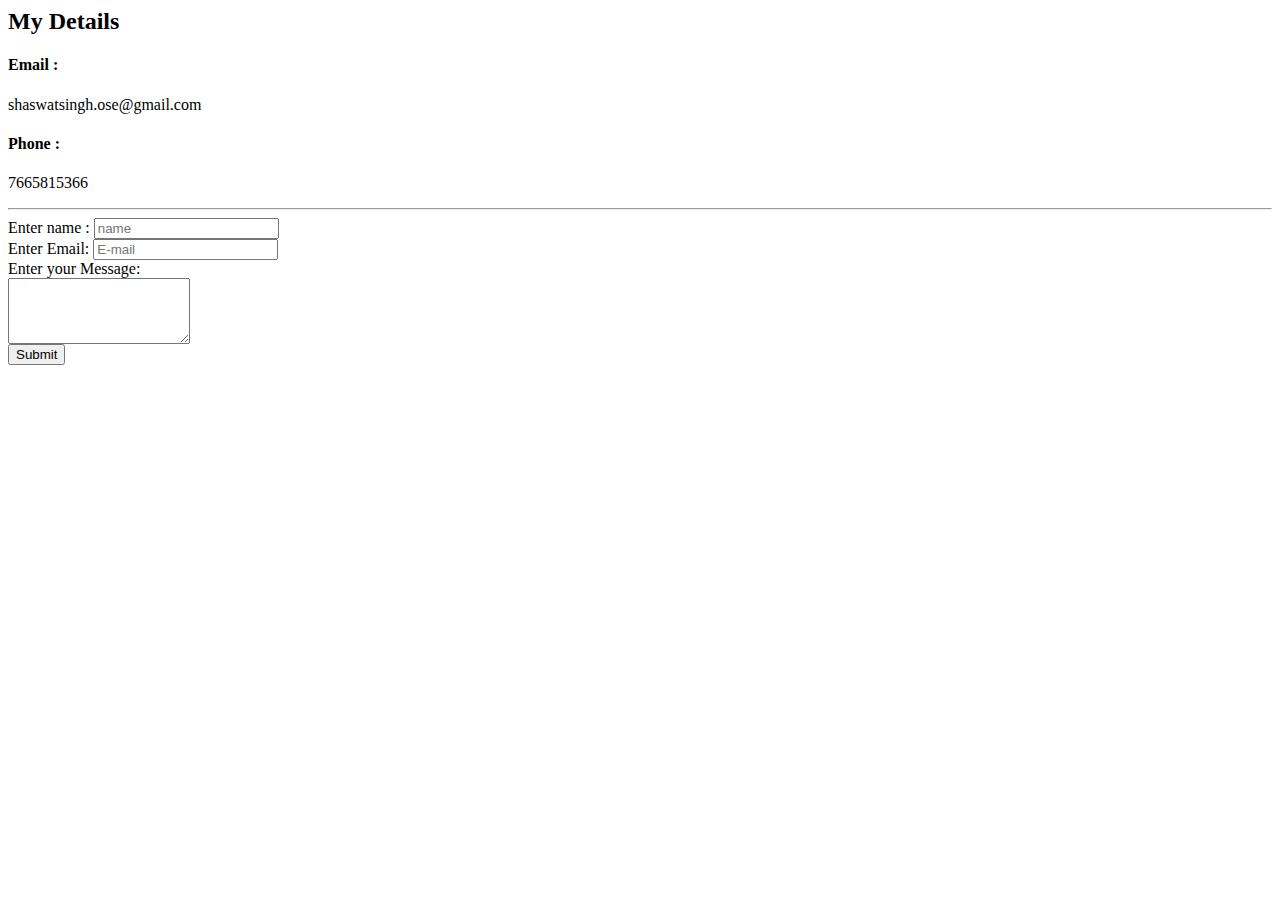
<file: contact.html>
<html>
<head>
  <meta charset"utf-8" />
</head>
<title>Contact me</title>
<body>
  <h2>My Details</h2>
<h4>Email :</h4>
<p>shaswatsingh.ose@gmail.com</p>
<h4>Phone :</h4>
<p>7665815366</p>
<hr />
<Form action= "mailto:shaswatsingh.ose@gmail.com" method="post" enctype="plain/text">
  <label>Enter name :</label>
  <input type="text" name="Your Name" value="" placeholder="name" required/><br />
  <label>Enter Email:</label>
  <input type="email" name="Your Email"  placeholder="E-mail" required/><br />
  <label>Enter your Message:</label><br />
  <textarea name ="Your Message" rows="4" columns="1"></textarea><br />
  <input type="submit" />
</Form>

</body>
</html>
</file>
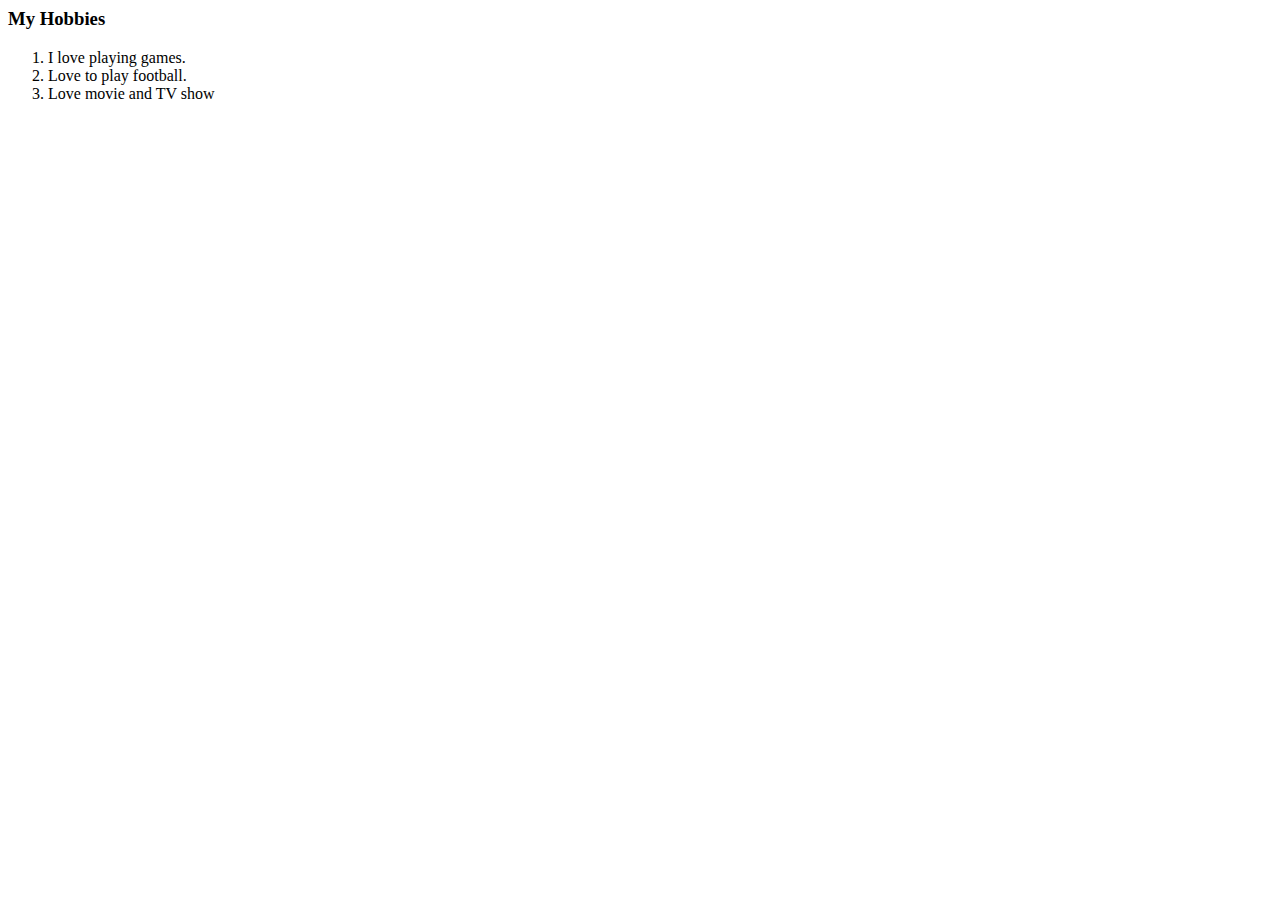
<file: hobbies.html>
<html>
  <title>My Hobbies</title>
  <body>
    <h3>My Hobbies</h3>
    <ol>
      <li>I love  playing games.</li>
      <li>Love to play football.</li>
     <li>Love movie and TV show</li>
   </ol>
    </body>
</html>
</file>
